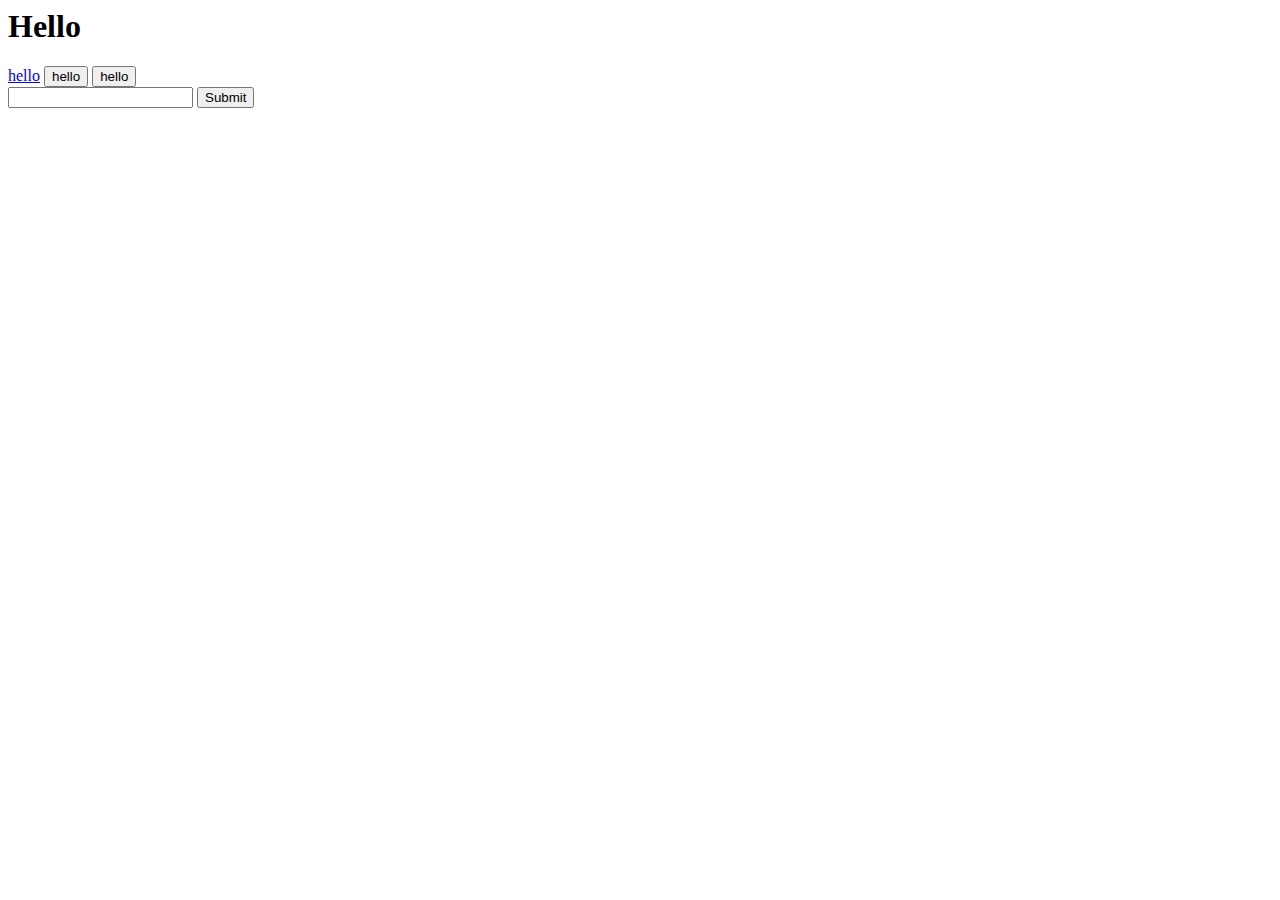
<file: teste.html>
<head>
    <!-- Google Tag Manager -->
    <script>(function(w,d,s,l,i){w[l]=w[l]||[];w[l].push({'gtm.start':
    new Date().getTime(),event:'gtm.js'});var f=d.getElementsByTagName(s)[0],
    j=d.createElement(s),dl=l!='dataLayer'?'&l='+l:'';j.async=true;j.src=
    'https://www.googletagmanager.com/gtm.js?id='+i+dl;f.parentNode.insertBefore(j,f);
    })(window,document,'script','dataLayer','GTM-TVMVZB7');</script>
    <!-- End Google Tag Manager -->
<script>
  
  // buttonClick = ()=>{
  //   gtag('event', "click", {
  //     'event_category': "Button click",
  //     'event_label': "Hello button",
  //     'value': 1
  //   });
  //   console.log("button clicked")
  // }
  //   buttonClick2 = ()=>{
  //   gtag('event', "click", {
  //     'event_category': "Button click",
  //     'event_label': "button 2",
  //     'value': 3
  //   });
  //   console.log("button clicked")
  // }
  //     buttonClick3 = ()=>{
  //   gtag('event', "click 2", {
  //     'event_category': "Button click",
  //     'event_label': "button 3",
  //     'value': 3
  //   });
  //   console.log("button clicked")
  // }
    button2Click = () => {
        let name = document.getElementById('fname')
        console.log(name.value)
        dataLayer.push({'UserName':name.value})
    }
    
    getValues = ()=>{
        let name = document.getElementById('fname')
        console.log(name.value)
        dataLayer.push({'UserName':name.value})
    }
</script>
</head>
<body>

    <!-- Google Tag Manager (noscript) -->
    <noscript><iframe src="https://www.googletagmanager.com/ns.html?id=GTM-TVMVZB7"
    height="0" width="0" style="display:none;visibility:hidden"></iframe></noscript>
    <!-- End Google Tag Manager (noscript) -->

<h1>Hello</h1>
<a href="./external.html" class='external_link' >hello</a>
<button class='button' onclick='button2Click()'>hello</button>
<button >hello</button>
<form id="form" onsubmit="getValues()">
    <input type='text' class='fname' id='fname' name='fname' label='Nome'>
      <input type="submit" value="Submit">
    </form>
</body>
</file>
